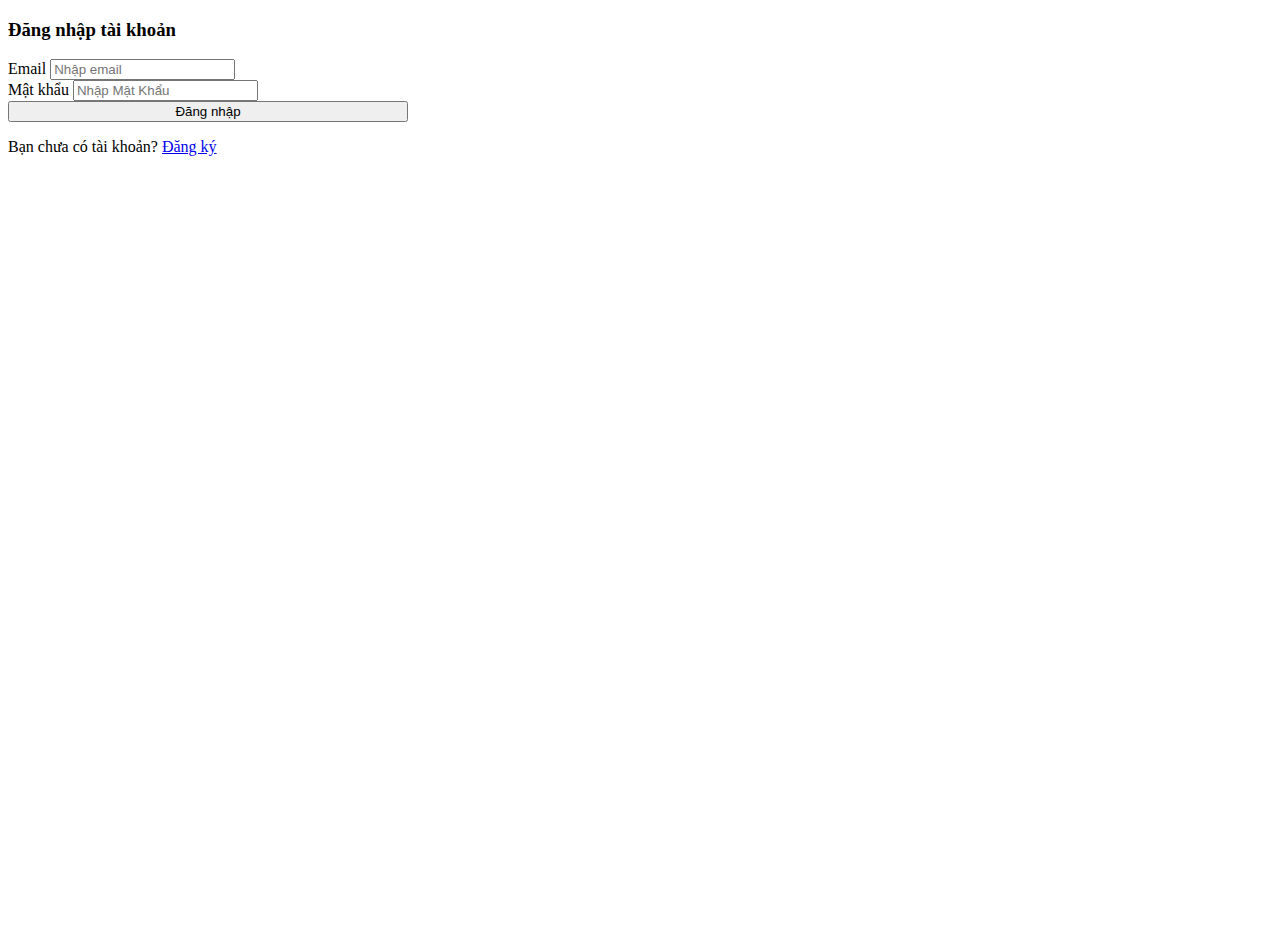
<file: login.html>
<!DOCTYPE html>
<html lang="en">
<head>
    <meta charset="UTF-8">
    <meta name="viewport" content="width=device-width, initial-scale=1.0">
    <title>Đăng nhập tài khoản</title>
    <link href="https://cdn.jsdelivr.net/npm/bootstrap@5.0.2/dist/css/bootstrap.min.css" rel="stylesheet" integrity="sha384-EVSTQN3/azprG1Anm3QDgpJLIm9Nao0Yz1ztcQTwFspd3yD65VohhpuuCOmLASjC" crossorigin="anonymous">
</head>
<body>
    <div style="height: 100vh;" class="container d-flex justify-content-center align-items-center">
        <form id="formLogin" style="width: 400px;">
            <h3 class="text-center">Đăng nhập tài khoản</h3>
            <div class="mb-3">
                <label for="email" class="form-label">Email</label>
                <input type="email" class="form-control" id="email" placeholder="Nhập email">
            </div>
            <div class="mb-3">
                <label for="password" class="form-label">Mật khẩu</label>
                <input type="password" class="form-control" id="password" placeholder="Nhập Mật Khẩu">
            </div>
            <div id="alertError" style="display: none;" class="alert alert-danger" role="alert">
               Email hoặc mật khẩu không đúng!
              </div>
            <div>
                <button type="submit" style="width: 100%;" class="btn btn-primary">Đăng nhập</button>
            </div>
            <p class="text-center mt-2">Bạn chưa có tài khoản? <a href="./register.html">Đăng ký</a></p>
        </form>
    </div>
    <script src="JS/login.js"></script>
</body>
</html>
</file>
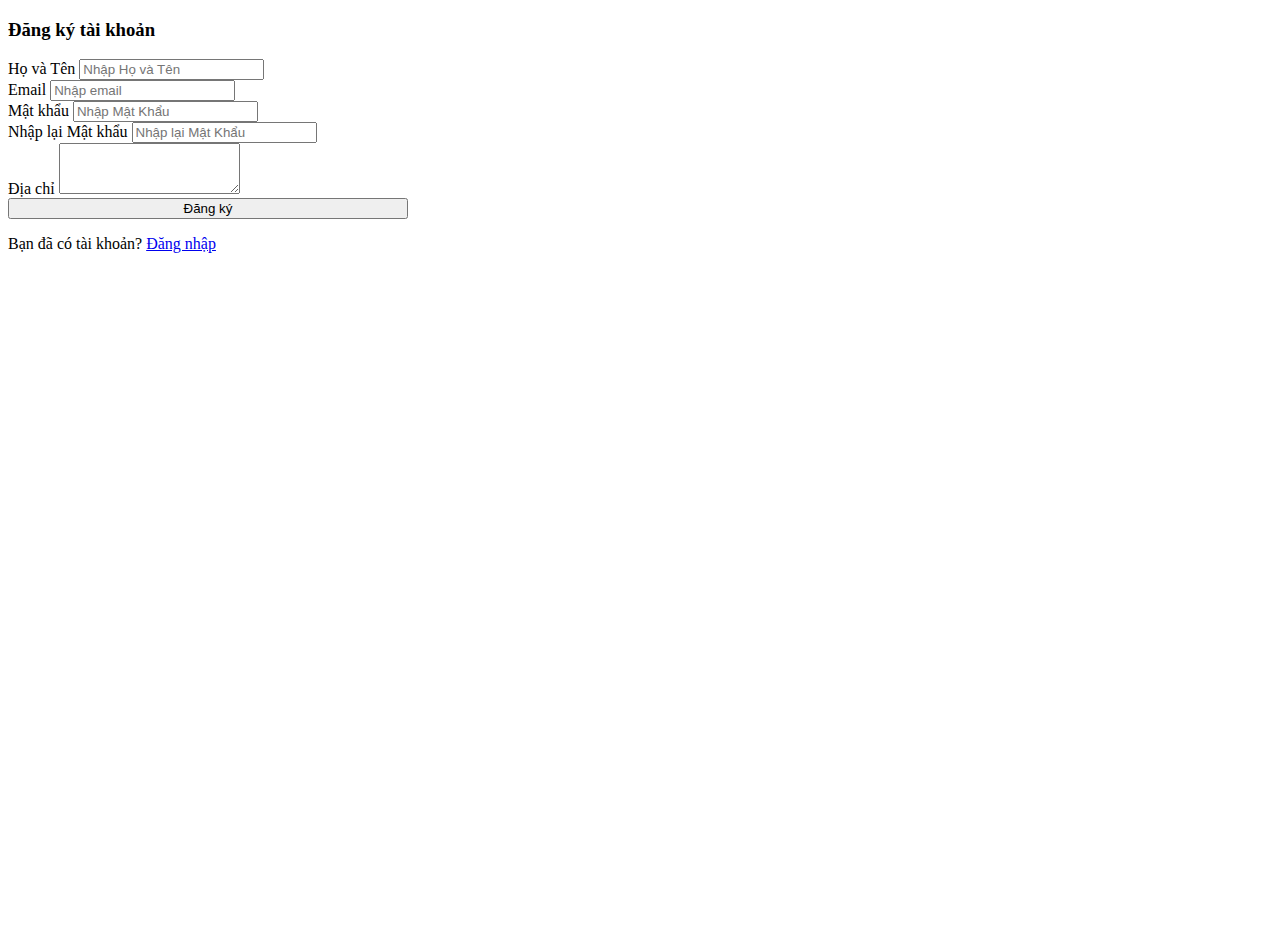
<file: register.html>
<!DOCTYPE html>
<html lang="en">
<head>
    <meta charset="UTF-8">
    <meta name="viewport" content="width=device-width, initial-scale=1.0">
    <title>Đăng ký</title>
    <link href="https://cdn.jsdelivr.net/npm/bootstrap@5.0.2/dist/css/bootstrap.min.css" rel="stylesheet" integrity="sha384-EVSTQN3/azprG1Anm3QDgpJLIm9Nao0Yz1ztcQTwFspd3yD65VohhpuuCOmLASjC" crossorigin="anonymous">
</head>
<body>
    <div style="height: 100vh;" class="container d-flex justify-content-center align-items-center">
        <form id="formRegister" style="width: 400px;">
            <h3 class="text-center">Đăng ký tài khoản</h3>
            <div class="mb-3">
                <label for="userName" class="form-label">Họ và Tên</label>
                <input type="text" class="form-control" id="userName" placeholder="Nhập Họ và Tên">
            </div>
            <div id="userNameError" style="color:red; margin-top: -15px; display: none;">Họ tên không được để trống</div>
            <div class="mb-3">
                <label for="email" class="form-label">Email</label>
                <input type="email" class="form-control" id="email" placeholder="Nhập email">
            </div>
            <div id="emailError" style="color:red; margin-top: -15px; display: none;">Email không được để trống</div>
            <div class="mb-3">
                <label for="password" class="form-label">Mật khẩu</label>
                <input type="password" class="form-control" id="password" placeholder="Nhập Mật Khẩu">
            </div>
            <div id="passwordError" style="color:red; margin-top: -15px; display: none;">Mật khẩu không được để trống</div>
            <div class="mb-3">
                <label for="repassword" class="form-label">Nhập lại Mật khẩu</label>
                <input type="password" class="form-control" id="repassword" placeholder="Nhập lại Mật Khẩu">
            </div>
            <div id="repasswordError" style="color:red; margin-top: -15px; display: none;">Mật khẩu không được để trống</div>
            <div class="mb-3">
                <label for="address" class="form-label">Địa chỉ</label>
                <textarea class="form-control" id="address" rows="3"></textarea>
            </div>
            <div>
                <button type="submit" style="width: 100%;" class="btn btn-primary">Đăng ký</button>
            </div>
            <p class="text-center mt-2">Bạn đã có tài khoản? <a href="./login.html">Đăng nhập</a></p>
        </form>
    </div>
    <script src="./JS/register.js"></script>
</body>
</html>
</file>
